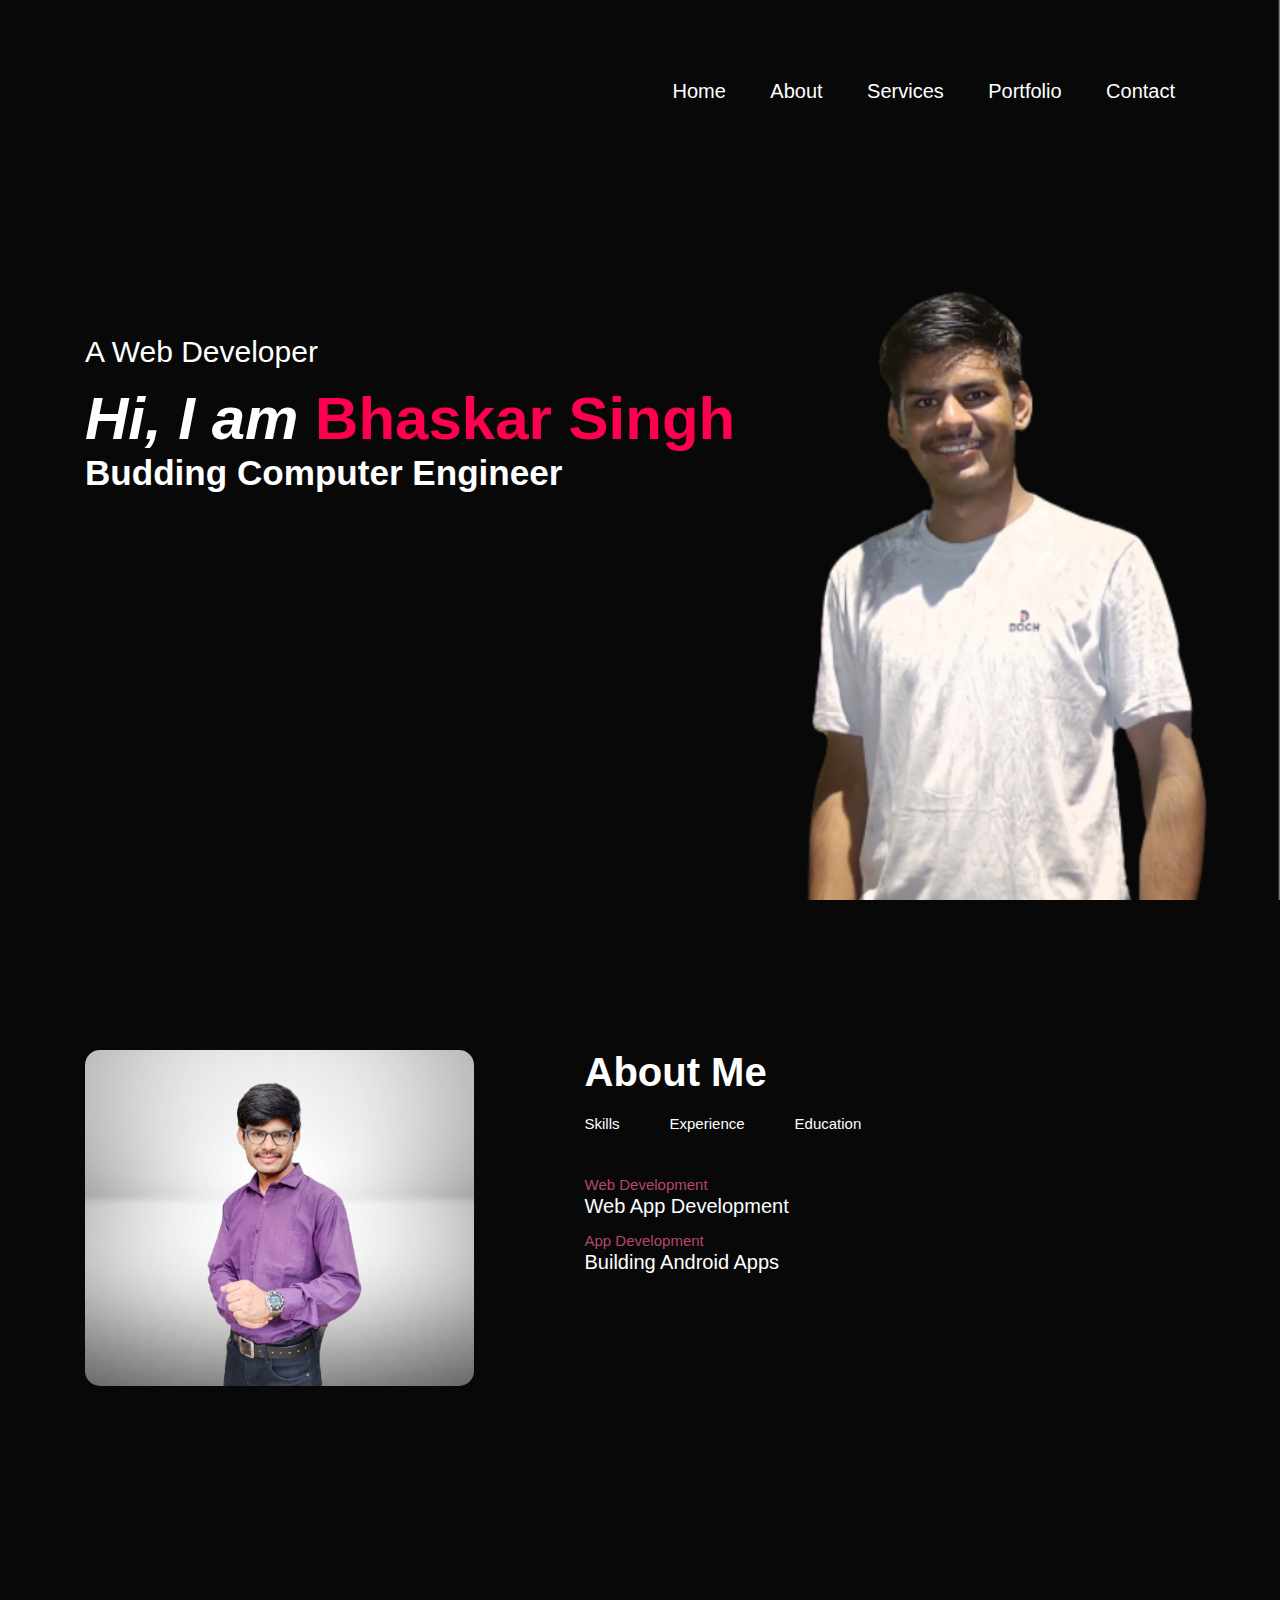
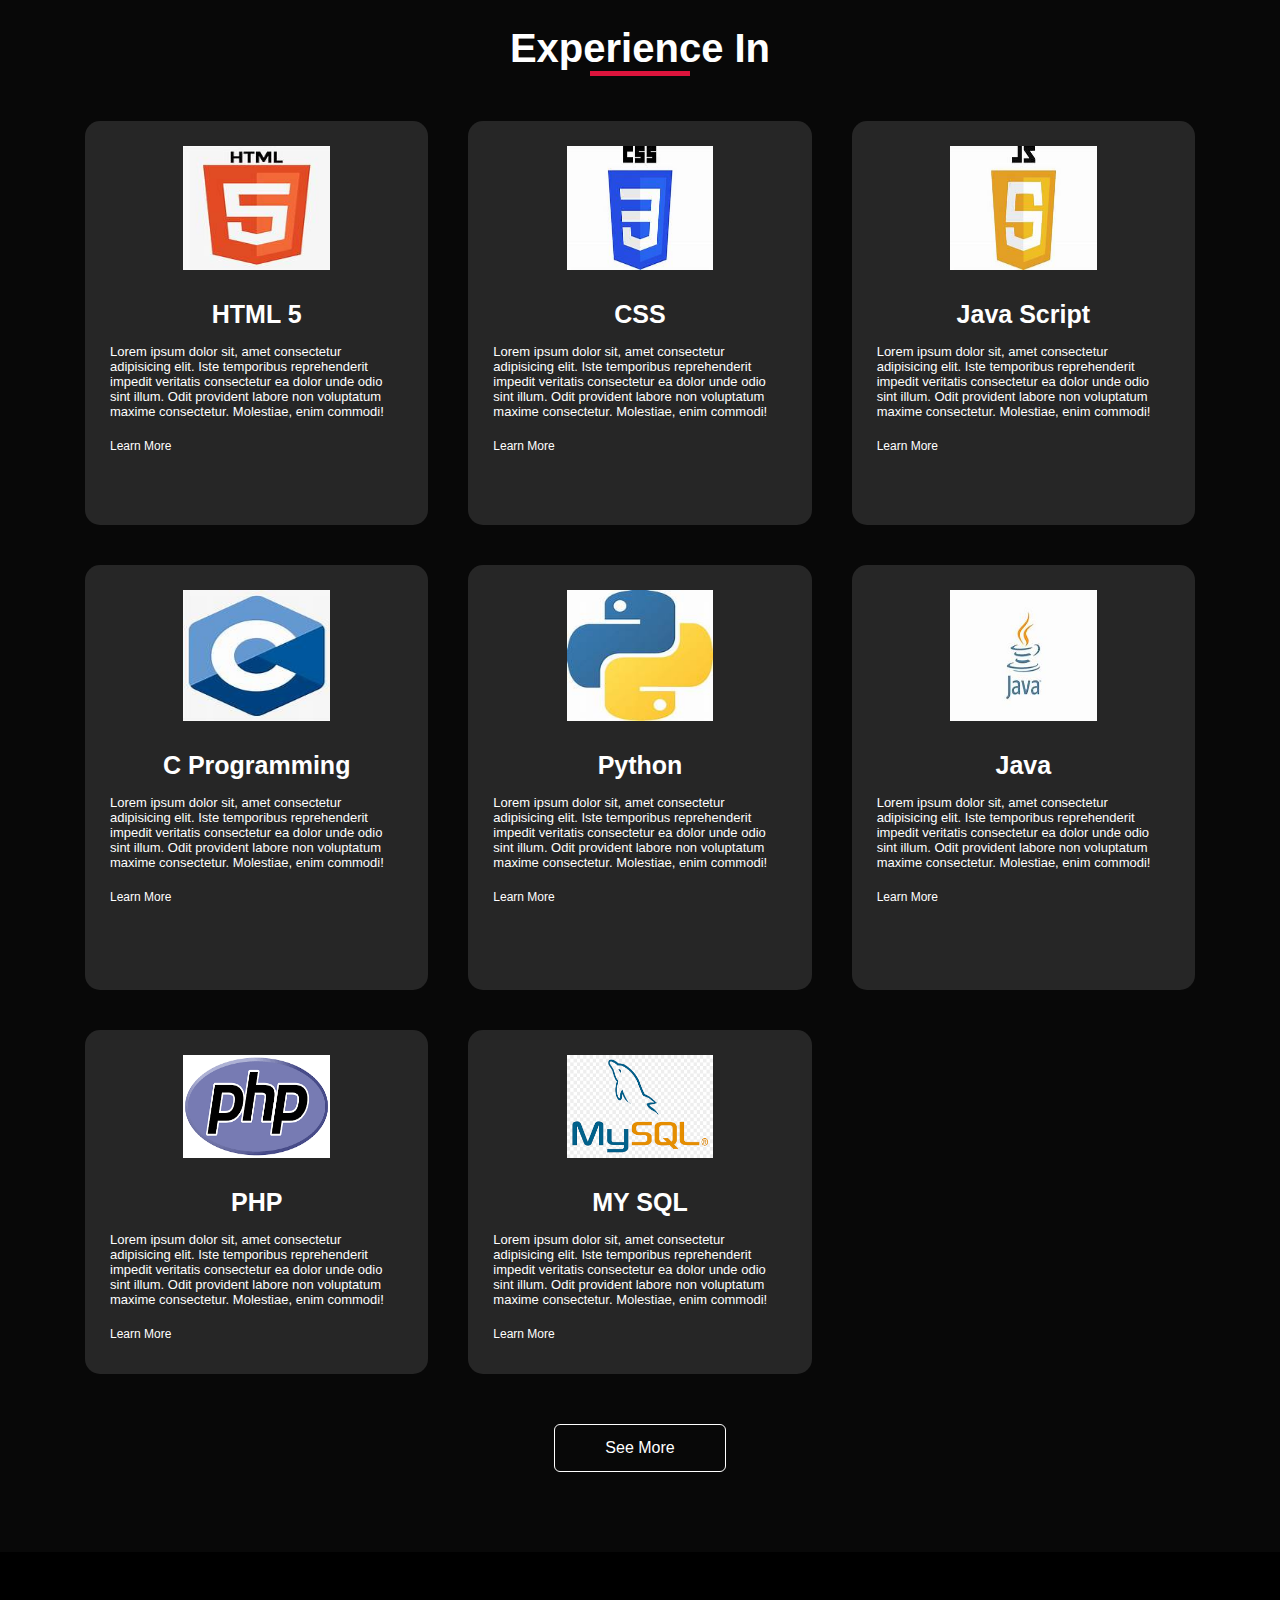
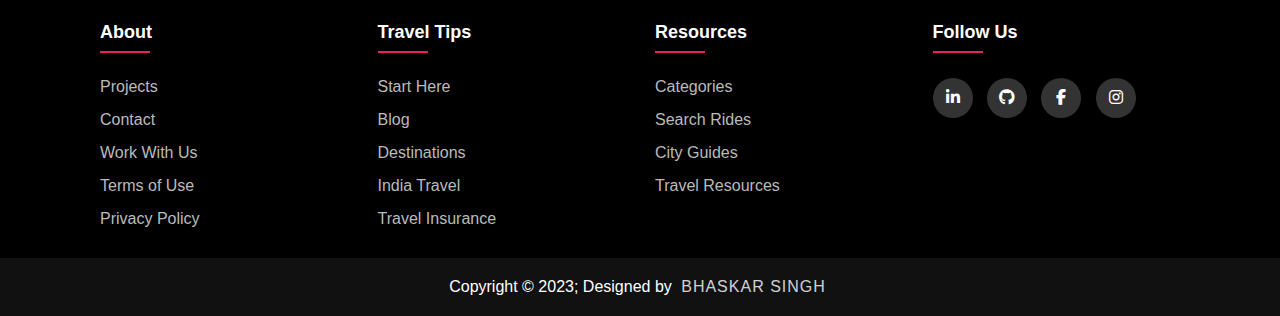
<file: index.html>
<!DOCTYPE html>
<html lang="en">

<head>
    <meta charset="UTF-8">
    <meta name="viewport" content="width=device-width, initial-scale=1.0">
    <title>Document</title>
    <link rel="stylesheet" href="https://cdnjs.cloudflare.com/ajax/libs/font-awesome/6.5.1/css/all.min.css">
    <link rel="stylesheet" href="index.css">
</head>

<body>
    <div id="header">

        <div class="container">
            <nav>
                <ul>
                    <li><a href="#">Home</a></li>
                    <li><a href="#about">About</a></li>
                    <li><a href="#services">Services</a></li>
                    <li><a href="#">Portfolio</a></li>
                    <li><a href="#">Contact</a></li>
                </ul>
            </nav>
            <div class="header-text">
                <p>A Web Developer</p>
                <h1><i>Hi, I am </i><span>Bhaskar Singh</span></h1>
                <h3>Budding Computer Engineer</h3>
            </div>
        </div>
    </div>
    <!--About Page-->
    <div id="about">
        <div class="container">
            <div class="row">
                <div class="about-col1">
                    <img src="images/about.png">
                </div>
                <div class="about-col2">
                    <h1>About Me</h1>
                    <!-- <p>Like to code in python. Want to become a Full-Stack Developer. Hobbies are Chess as an indoor games and badminton as an outdoor games.</p> -->
                    <div class="tab-titles">
                        <p class="tab-links active-link" onclick="opentab('skills')">Skills</p>
                        <p class="tab-links" onclick="opentab('experience')">Experience</p>
                        <p class="tab-links" onclick="opentab('education')">Education</p>

                    </div>
                    <div class="tab-contents active-tab" id="skills">
                        <ul>
                            <li><span>Web Development</span><br>Web App Development</li>
                            <li><span>App Development</span><br>Building Android Apps</li>

                        </ul>
                    </div>
                    <div class="tab-contents" id="experience">
                        <ul>
                            <li><span>2022</span><br>
                                Design Head in DOMAIN Maths Club<br>
                                Documentation Head in SIE Club

                            </li>
                            <li><span>2021</span><br>
                                Student Co-ordinator in DOMAIN Maths Club <br>

                            </li>

                        </ul>
                    </div>
                    <div class="tab-contents" id="education">
                        <ul>
                            <li><span>2021-Current</span><br>Don Bosco Institute of Technology</li>
                            <li><span>2019-2021</span><br>Ramniranjan Jhunjhunwala College</li>

                        </ul>
                    </div>

                </div>
            </div>
        </div>

    </div>

   
    <!--Services-->
    <div id="services">
        <div class="container">
            <h1 class="heading">Experience In</h1>
            <div class="services-list">
                <div class="services">
                    <img src="images/HTML.jpeg" alt="">
                    <h2>HTML 5</h2>
                    <p>Lorem ipsum dolor sit, amet consectetur adipisicing elit. Iste temporibus reprehenderit impedit
                        veritatis consectetur ea dolor unde odio sint illum. Odit provident labore non voluptatum maxime
                        consectetur. Molestiae, enim commodi!</p>
                    <a href="https://www.w3schools.com/html/default.asp" target="blank">Learn More</a>
                </div>
                <div>
                    <img src="images/CSS.jpeg" alt="">
                    <h2>CSS</h2>
                    <p>Lorem ipsum dolor sit, amet consectetur adipisicing elit. Iste temporibus reprehenderit impedit
                        veritatis consectetur ea dolor unde odio sint illum. Odit provident labore non voluptatum maxime
                        consectetur. Molestiae, enim commodi!</p>
                    <a href="https://www.w3schools.com/css/default.asp" target="blank">Learn More</a>
                </div>
                <div>
                    <img src="images/js.jpeg" alt="">
                    <h2>Java Script</Script>
                    </h2>
                    <p>Lorem ipsum dolor sit, amet consectetur adipisicing elit. Iste temporibus reprehenderit impedit
                        veritatis consectetur ea dolor unde odio sint illum. Odit provident labore non voluptatum maxime
                        consectetur. Molestiae, enim commodi!</p>
                    <a href="https://www.w3schools.com/js/default.asp" target="blank">Learn More</a>
                </div>


                <div>
                    <img src="images/c.jpeg" alt="">
                    <h2>C Programming</h2>
                    <p>Lorem ipsum dolor sit, amet consectetur adipisicing elit. Iste temporibus reprehenderit impedit
                        veritatis consectetur ea dolor unde odio sint illum. Odit provident labore non voluptatum maxime
                        consectetur. Molestiae, enim commodi!</p>
                    <a href="https://www.w3schools.com/c/" target="blank">Learn More</a>
                </div>
                <div>
                    <img src="images/python.jpeg" alt="">
                    <h2>Python</h2>
                    <p>Lorem ipsum dolor sit, amet consectetur adipisicing elit. Iste temporibus reprehenderit impedit
                        veritatis consectetur ea dolor unde odio sint illum. Odit provident labore non voluptatum maxime
                        consectetur. Molestiae, enim commodi!</p>
                    <a href="https://www.w3schools.com/python/default.asp" target="blank">Learn More</a>
                </div>
                <div>
                    <img src="images/java.jpeg" alt="">
                    <h2>Java</h2>
                    <p>Lorem ipsum dolor sit, amet consectetur adipisicing elit. Iste temporibus reprehenderit impedit
                        veritatis consectetur ea dolor unde odio sint illum. Odit provident labore non voluptatum maxime
                        consectetur. Molestiae, enim commodi!</p>
                    <a href="https://www.w3schools.com/java/" target="blank">Learn More</a>
                </div>
                <div>
                    <img src="images/php.png" alt="">
                    <h2>PHP</h2>
                    <p>Lorem ipsum dolor sit, amet consectetur adipisicing elit. Iste temporibus reprehenderit impedit
                        veritatis consectetur ea dolor unde odio sint illum. Odit provident labore non voluptatum maxime
                        consectetur. Molestiae, enim commodi!</p>
                    <a href="https://www.w3schools.com/php/" target="blank">Learn More</a>
                </div>
                <div>
                    <img src="images/MySQL.png" alt="">
                    <h2>MY SQL</h2>
                    <p>Lorem ipsum dolor sit, amet consectetur adipisicing elit. Iste temporibus reprehenderit impedit
                        veritatis consectetur ea dolor unde odio sint illum. Odit provident labore non voluptatum maxime
                        consectetur. Molestiae, enim commodi!</p>
                    <a href="https://www.w3schools.com/MySQL/default.asp" target="blank">Learn More</a>
                </div>
                <!-- <div>
                    <img src="images/postgres.jpeg" alt="">
                    <h2>PostgreSQL</h2>
                    <p>Lorem ipsum dolor sit, amet consectetur adipisicing elit. Iste temporibus reprehenderit impedit
                        veritatis consectetur ea dolor unde odio sint illum. Odit provident labore non voluptatum maxime
                        consectetur. Molestiae, enim commodi!</p> 
                        <a href="https://www.w3schools.com/postgresql/postgresql_create_table.php" target="blank">Learn More</a>
                </div> -->
                <!-- <div>
                    <img src="images/mongoDB.png" alt="">
                    <h2>Mongo DB</h2>
                    <p>Lorem ipsum dolor sit, amet consectetur adipisicing elit. Iste temporibus reprehenderit impedit
                        veritatis consectetur ea dolor unde odio sint illum. Odit provident labore non voluptatum maxime
                        consectetur. Molestiae, enim commodi!</p> 
                        <a href="https://www.tutorialspoint.com/mongodb/index.htm" target="blank">Learn More</a>
                </div> -->

                <!-- <div>
                    <img src="images/ReactJS.jpg" alt="">
                    <h2>React JS</h2>
                    <p>Lorem ipsum dolor sit, amet consectetur adipisicing elit. Iste temporibus reprehenderit impedit
                        veritatis consectetur ea dolor unde odio sint illum. Odit provident labore non voluptatum maxime
                        consectetur. Molestiae, enim commodi!</p> 
                        <a href="https://legacy.reactjs.org/tutorial/tutorial.html" target="blank">Learn More</a>
                </div> -->
                <!-- <div>
                    <img src="images/nodeJS.png" alt="">
                    <h2>Node JS</h2>
                    <p>Lorem ipsum dolor sit, amet consectetur adipisicing elit. Iste temporibus reprehenderit impedit
                        veritatis consectetur ea dolor unde odio sint illum. Odit provident labore non voluptatum maxime
                        consectetur. Molestiae, enim commodi!</p> 
                        <a href="https://www.tutorialspoint.com/nodejs/" target="blank">Learn More</a>
                </div> -->
            </div>
            <a href="#" class="btn">See More</a>
        </div>

    </div>

    <!-- footer -->
    <div class="footer">
        <div class="container">
            <div class="row">
                <div class="footer-col">
                    <h4>About</h4>
                    <ul>
                        <li><a href="#">Projects</a></li>
                        <li><a href="#">Contact</a></li>
                        <li><a href="#">Work With Us</a></li>
                        <li><a href="#">Terms of Use</a></li>
                        <li><a href="#">Privacy Policy</a></li>
                    </ul>

                    <!-- Bhaskar Singh Bhakuni<br>
                    Web Developer<br>
                    bhaskarsinghbhakuni1273@gmail.com
                    <a href="#"><i class="fab fa-phone">                    +91 8356013824
                    </i></a> -->
                </div>
                <div class="footer-col">
                    <h4>Travel Tips</h4>
                    <ul>
                        <li><a href="#">Start Here</a></li>
                        <li><a href="#">Blog</a></li>
                        <li><a href="#">Destinations</a></li>
                        <li><a href="#">India Travel</a></li>
                        <li><a href="#">Travel Insurance</a></li>

                    </ul>
                </div>
                <div class="footer-col">
                    <h4>Resources</h4>
                    <ul>
                        <li><a href="#">Categories</a></li>
                        <li><a href="#">Search Rides</a></li>
                        <li><a href="#">City Guides</a></li>
                        <li><a href="#">Travel Resources</a></li>

                    </ul>
                </div>
                <div class="footer-col">
                    <h4>Follow Us</h4>
                    <div class="social-links">
                        <a href="https://www.linkedin.com/in/bhaskar-singh-bhakuni-b90534246/"><i class="fab fa-linkedin-in"></i></a>
                        <a href="https://github.com/Bunnyy0905"><i class="fab fa-github"></i></a>
                        <a href="https://www.facebook.com/bhaskarsingh.bhakuni.79/"><i class="fab fa-facebook-f"></i></a>
                        <!-- <a href="#"><i class="fab fa-twitter"></i></a> -->
                        <a href="https://www.instagram.com/geothunder_1273/"><i class="fab fa-instagram"></i></a>

                    </div>
                </div>

            </div>
        </div>
        <div class="footer-Bottom">
            <p>Copyright &copy; 2023; Designed by <span class="designer">Bhaskar Singh</span></p>


        </div>
    </div>

    <script>
        var tablinks = document.getElementsByClassName("tab-links");
        var tabcontents = document.getElementsByClassName("tab-contents");

        function opentab(tabname) {
            for (tablink of tablinks) {
                tablink.classList.remove("active-link");
            }

            for (tablink of tabcontents) {
                tablink.classList.remove("active-tab");
            }
            event.currentTarget.classList.add("active-link");
            document.getElementById(tabname).classList.add("active-tab");


        }

        // Show More
        const showmore = document.querySelector('.select-more');
        let currentItems = 3;
        showmore.addEventListener('click', (e) => {
            const elementList = [...document.querySelectorAll('.services-list')];

        })

    </script>
</body>

</html>
</file>
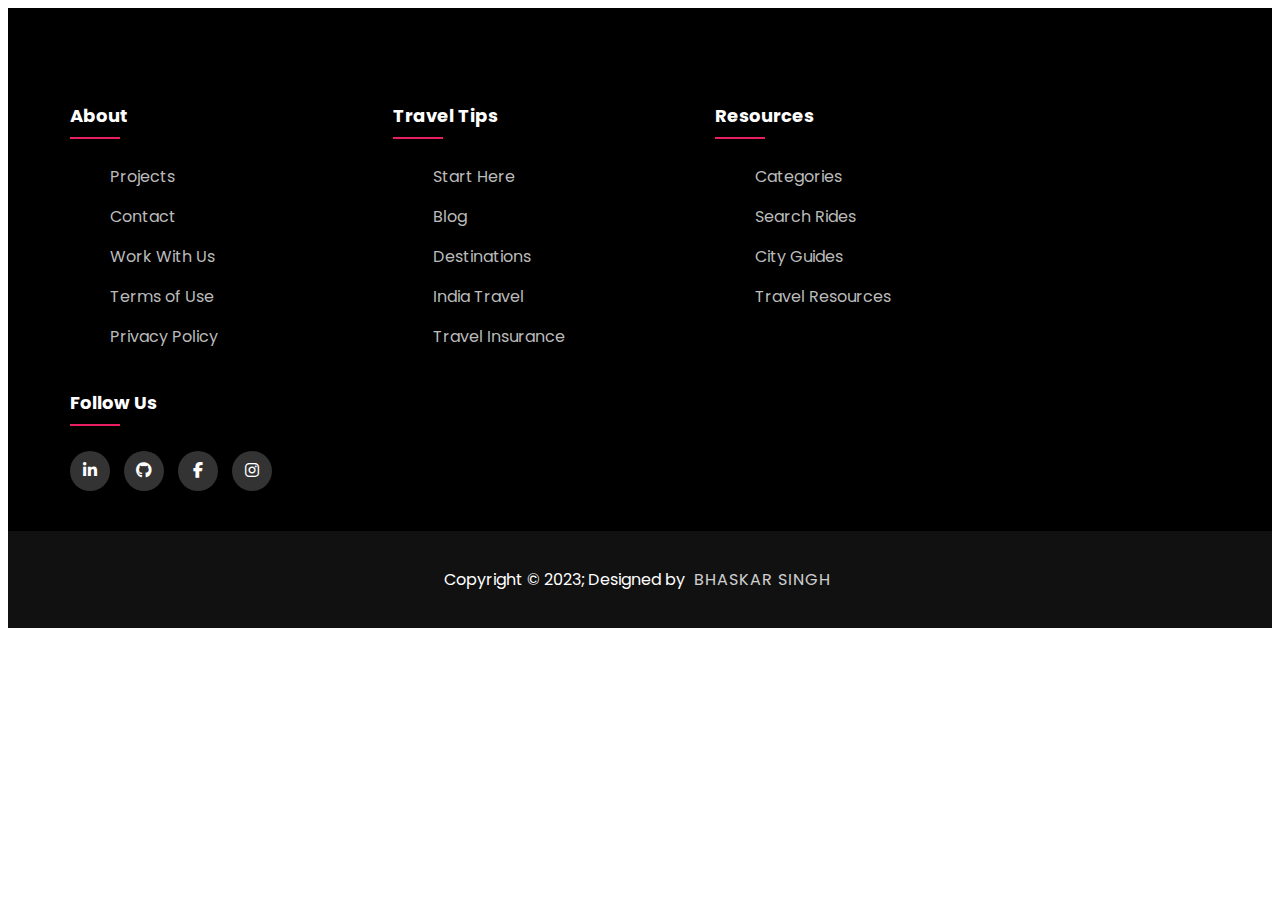
<file: footer.html>
<!DOCTYPE html>
<html lang="en">
<head>
    <meta charset="UTF-8">
    <meta name="viewport" content="width=device-width, initial-scale=1.0">
    <title>Document</title>
    <link rel="stylesheet" href="footer.css">
    <link rel="stylesheet" href="https://cdnjs.cloudflare.com/ajax/libs/font-awesome/6.5.1/css/all.min.css">

</head>
<body>
    <div class="footer">
        <div class="container">
            <div class="row">
                <div class="footer-col">
                    <h4>About</h4>
                    <ul>
                        <li><a href="#">Projects</a></li>
                        <li><a href="#">Contact</a></li>
                        <li><a href="#">Work With Us</a></li>
                        <li><a href="#">Terms of Use</a></li>
                        <li><a href="#">Privacy Policy</a></li>
                    </ul>
    
                    <!-- Bhaskar Singh Bhakuni<br>
                    Web Developer<br>
                    bhaskarsinghbhakuni1273@gmail.com
                    <a href="#"><i class="fab fa-phone">                    +91 8356013824
                    </i></a> -->
                </div>
                <div class="footer-col">
                    <h4>Travel Tips</h4>
                    <ul>
                        <li><a href="#">Start Here</a></li>
                        <li><a href="#">Blog</a></li>
                        <li><a href="#">Destinations</a></li>
                        <li><a href="#">India Travel</a></li>
                        <li><a href="#">Travel Insurance</a></li>
    
                    </ul>
                </div>
                <div class="footer-col">
                    <h4>Resources</h4>
                    <ul>
                        <li><a href="#">Categories</a></li>
                        <li><a href="#">Search Rides</a></li>
                        <li><a href="#">City Guides</a></li>
                        <li><a href="#">Travel Resources</a></li>
    
                    </ul>
                </div>
                <div class="footer-col">
                    <h4>Follow Us</h4>
                    <div class="social-links">
                        <a href="https://www.linkedin.com/in/bhaskar-singh-bhakuni-b90534246/"><i class="fab fa-linkedin-in"></i></a>
                        <a href="https://github.com/Bunnyy0905"><i class="fab fa-github"></i></a>
                        <a href="https://www.facebook.com/bhaskarsingh.bhakuni.79/"><i class="fab fa-facebook-f"></i></a>
                        <!-- <a href="#"><i class="fab fa-twitter"></i></a> -->
                        <a href="https://www.instagram.com/geothunder_1273/"><i class="fab fa-instagram"></i></a>
    
                    </div>
                </div>
    
            </div>
        </div>
        <div class="footer-Bottom">
            <p>Copyright &copy; 2023; Designed by <span class="designer">Bhaskar Singh</span></p>
    
    
        </div>
    </div>
    
</body>
</html>
</file>
<file: index.css>
*{
    margin:0;
    padding:0;
    font-family: 'Poppins', sans-serif;
    box-sizing: border-box;
    scroll-behavior: smooth;
}

body{
    background-color: #080808;
    color: #ffffff;
}

#header{
    width: 100%;
    height:100vh;
    background-image: url('images/background.png');
    background-size: cover;
    background-position: center;
    background-repeat: no-repeat;
    /* background-position: rights; */
}

.container{
    padding:10px 10%;

}
nav{
    display: flex;
    justify-content: right;
    align-items: center;
    flex-wrap: wrap;


}
nav ul li{
    display: inline-block;
    list-style: none;
    margin: 10px 20px;
    
   
    
}
nav ul li a{
    text-decoration: none;
    color: #ffffff;
    font-size: 20px;
    position: relative;

}

nav ul li a::after{
    content: "";
    width: 0;
    height: 5px;
    background: #ff004f;
    position: absolute;
    left:0;
    bottom: -6px;
    transition: 0.6s;
}

nav ul li a:hover::after{
    width: 100%;
}

.header-text{
    margin-top: 20%;
    font-size: 30px;
}

.header-text h1{
    margin-top: 15px;
}

.header-text h1 span{
    color: #ff004f;
}

#about{
    padding: 80px 0;
    color: #ababab;
}

.row{
    display: flex;
    justify-content: space-between;
    flex-wrap: wrap;
}

.about-col1{
    flex-basis: 35%;
    
}

.about-col2{
    flex-basis: 55%;
    color: #ffffff;
    font-size: 20px;
}
.about-col1 img{ 
    width: 100%;
    border-radius: 15px;
}

.tab-titles{
    display: flex;
    margin: 20px 0 40px;

}

.tab-links{
    margin-right: 50px;
    font-size: 15px;
    font-weight: 500;
    cursor: pointer;
    position: relative;

}

.tab-links::after{
    content: '';
    width: 0;
    height: 3px;
    background: #ff004f;
    position: absolute;
    left: 0;
    bottom: -6px;
    transition: 0.6s;
}
.tab-links:hover::after{
    width:70%;
}

.tab-contents ul li{
    list-style: none;
    margin: 10px 0;

}

.tab-contents ul li span{
    color: #b54769;
    font-size: 15px;
    
}

.tab-contents{
    display: none;

}

.tab-contents.active-tab{
    display: block;

} 

/* Services */
/* #services{
    padding: 30px 0;
} */

.container .heading{
    text-align: center;
    padding-top: 5%;
    font-size: 40px;
    margin-bottom: 40px;
    font-weight: 600;
    position: relative;
    color: #fff;
}


.container .heading::after {
    content: '';
    background: crimson;
    width: 100px;
    height: 5px;
    position: absolute;
    bottom: -5px;
    left: 50%;
    transform: translateX(-50%);

}




.services-list{
    display: grid;
    grid-template-columns: repeat(auto-fit, minmax(250px, 1fr));
    grid-gap:40px;
    margin-top: 50px;

}

.services-list div{
    background: #262626;
    padding: 25px;
    font-size: 13px;
    border-radius: 15px;
    /* text-align: center; */
    transition: background 0.5s, transform 0.5s;
    
}
.services-list div img{
    margin-bottom: 30px; 
    /* background-size: cover; */
   /* margin-left: 30px;
    width : 60%;
    height: auto; */
    display: block;
    margin-left: auto;
    margin-right: auto;
    width: 50%;
    height: 35%;
    
    
 
}

.services-list div h2{
    font-size: 25px;
    text-align: center;
    margin-bottom: 15px;
    
}

.services-list div a{
    text-decoration: none;
    color:#ffffff;
    font-size: 12px;
    margin: 20px 0;
    display: inline-block;
}

.services-list div:hover{
    background: #ababab;
    transform: translateY(-10px);
}

.btn{
    display:block;
    margin: 50px auto;
    width: fit-content;
    border: 1px solid #ffffff;
    padding: 14px 50px;
    border-radius: 6px;
    text-decoration: none;
    color: #fff;
    transition: 0.5s;
    font-weight: 300;
    
}

.btn:hover{
    background: #ff004f;

}


/*footer*/
@import url('https://fonts.googleapis.com/css2?family=Poppins:wght@500&display=swap');

body {
    /* line-height: 1.5; */
    font-family: 'Poppins', sans-serif;

}

.container {
    max-width: 1170px;
    margin: auto;
    padding: 70px 30px 30px;
}

.row {
    display: flex;
    flex-wrap: wrap;
}

ul {
    list-style: none;
}

.footer {
    background-color: #000000;
    /* padding-top: 70px; */
}

.footer-col {
    width: 25%;
    padding: 0 15px;
}

.footer-col h4 {
    font-size: 18px;
    color: #ffffff;
    margin-bottom: 35px;
    position: relative;


}


.footer-col h4::before {
    content: '';
    position: absolute;
    left: 0;
    bottom: -10px;
    background-color: #e91e63;
    height: 2px;
    box-sizing: border-box;
    width: 50px;
}

.footer-col ul li:not(:last-child) {
    margin-bottom: 15px;
}

.footer-col ul li a {
    font-size: 16px;
    color: #ffffff;
    text-decoration: none;
    /* font-weight: 300; */
    color: #bbbbbb;
    display: block;
    transition: all 0.3s ease;
}

.footer-col ul li a:hover {
    color: #ffffff;
    padding-left: 10px;
}

.footer-col .social-links a {
    display: inline-block;
    height: 40px;
    width: 40px;
    background-color: rgba(255, 255, 255, 0.2);
    margin: 0 10px 10px 0;
    text-align: center;
    line-height: 40px;
    border-radius: 50%;
    color: #ffffff;
    transition: all 0.5 ease;

}

.footer-col .social-links a:hover {
    color: #24262b;
    background-color: #ffffff;
}

.footer-Bottom {
    background-color: #111;
    padding: 20px;
    text-align: center;
    /* margin-top: 20px; */

}

.footer-Bottom p {
    color: #ffffff;
}

.designer {
    opacity: 0.8;
    text-transform: uppercase;
    letter-spacing: 1px;
    font-weight: 400;
    margin: 0px 5px;
}

/*Responsive*/
@media(max-width: 767px) {
    .footer-col {
        width: 50%;
        margin-bottom: 30px;
    }
}

@media(max-width: 574px) {
    .footer-col {
        width: 100%;
    }
}
</file>
<file: footer.css>
/*footer*/
@import url('https://fonts.googleapis.com/css2?family=Poppins:wght@500&display=swap');

body {
    /* line-height: 1.5; */
    font-family: 'Poppins', sans-serif;

}

.container {
    max-width: 1170px;
    margin: auto;
    padding: 70px 30px 30px;
}

.row {
    display: flex;
    flex-wrap: wrap;
}

ul {
    list-style: none;
}

.footer {
    background-color: #000000;
    /* padding-top: 70px; */
}

.footer-col {
    width: 25%;
    padding: 0 15px;
}

.footer-col h4 {
    font-size: 18px;
    color: #ffffff;
    margin-bottom: 35px;
    position: relative;


}


.footer-col h4::before {
    content: '';
    position: absolute;
    left: 0;
    bottom: -10px;
    background-color: #e91e63;
    height: 2px;
    box-sizing: border-box;
    width: 50px;
}

.footer-col ul li:not(:last-child) {
    margin-bottom: 15px;
}

.footer-col ul li a {
    font-size: 16px;
    color: #ffffff;
    text-decoration: none;
    /* font-weight: 300; */
    color: #bbbbbb;
    display: block;
    transition: all 0.3s ease;
}

.footer-col ul li a:hover {
    color: #ffffff;
    padding-left: 10px;
}

.footer-col .social-links a {
    display: inline-block;
    height: 40px;
    width: 40px;
    background-color: rgba(255, 255, 255, 0.2);
    margin: 0 10px 10px 0;
    text-align: center;
    line-height: 40px;
    border-radius: 50%;
    color: #ffffff;
    transition: all 0.5 ease;

}

.footer-col .social-links a:hover {
    color: #24262b;
    background-color: #ffffff;
}

.footer-Bottom {
    background-color: #111;
    padding: 20px;
    text-align: center;
    /* margin-top: 20px; */

}

.footer-Bottom p {
    color: #ffffff;
}

.designer {
    opacity: 0.8;
    text-transform: uppercase;
    letter-spacing: 1px;
    font-weight: 400;
    margin: 0px 5px;
}

/*Responsive*/
@media(max-width: 767px) {
    .footer-col {
        width: 50%;
        margin-bottom: 30px;
    }
}

@media(max-width: 574px) {
    .footer-col {
        width: 100%;
    }
}
</file>
